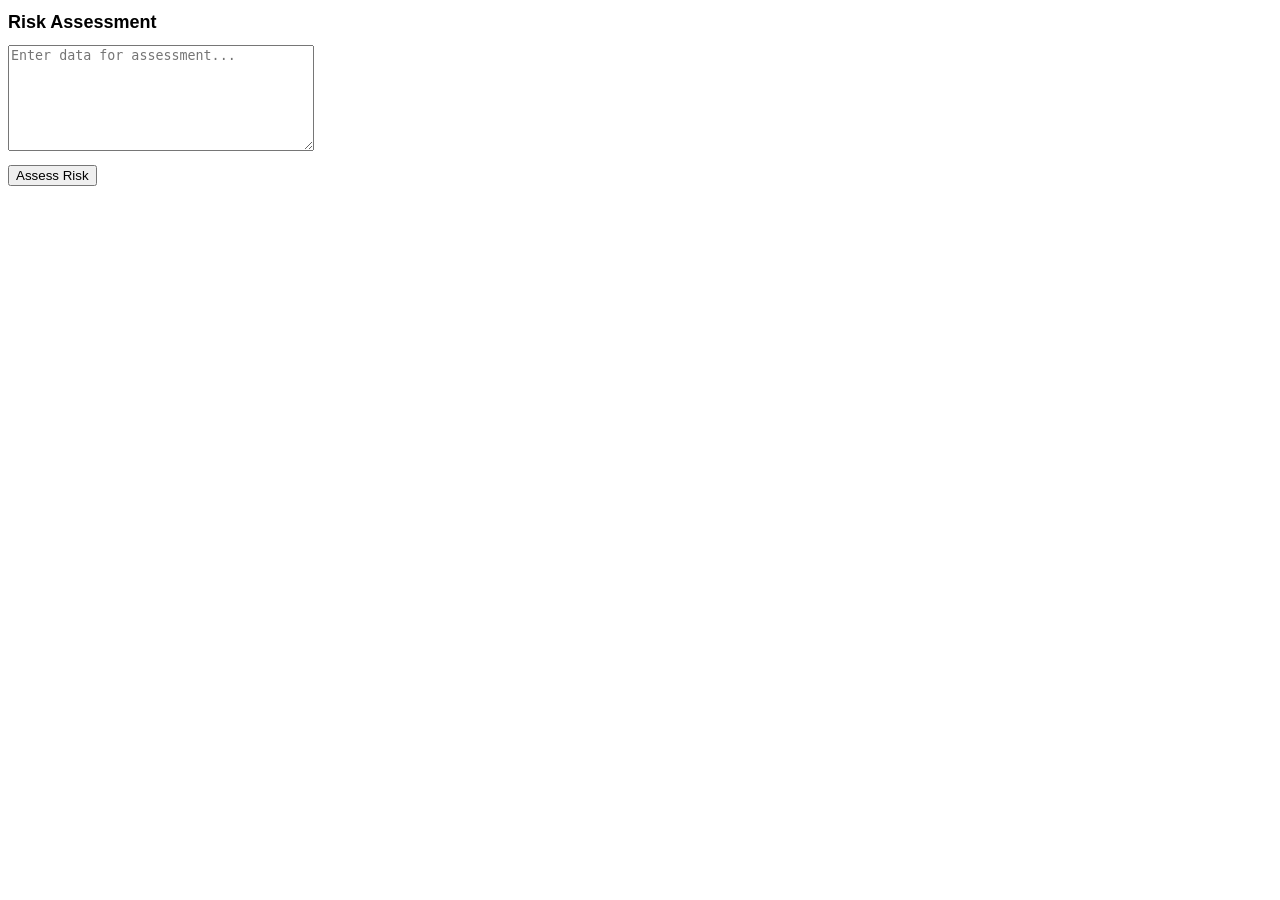
<file: data-privacy-risk-assessment/frontend/popup.html>
<!DOCTYPE html>
<html>
<head>
    <title>Data Privacy Risk Assessment</title>
    <link rel="stylesheet" href="styles.css">
</head>
<body>
    <h1>Risk Assessment</h1>
    <textarea id="dataInput" placeholder="Enter data for assessment..."></textarea>
    <button id="assessButton">Assess Risk</button>
    <div id="result"></div>
    <script src="popup.js"></script>
</body>
</html>
</file>
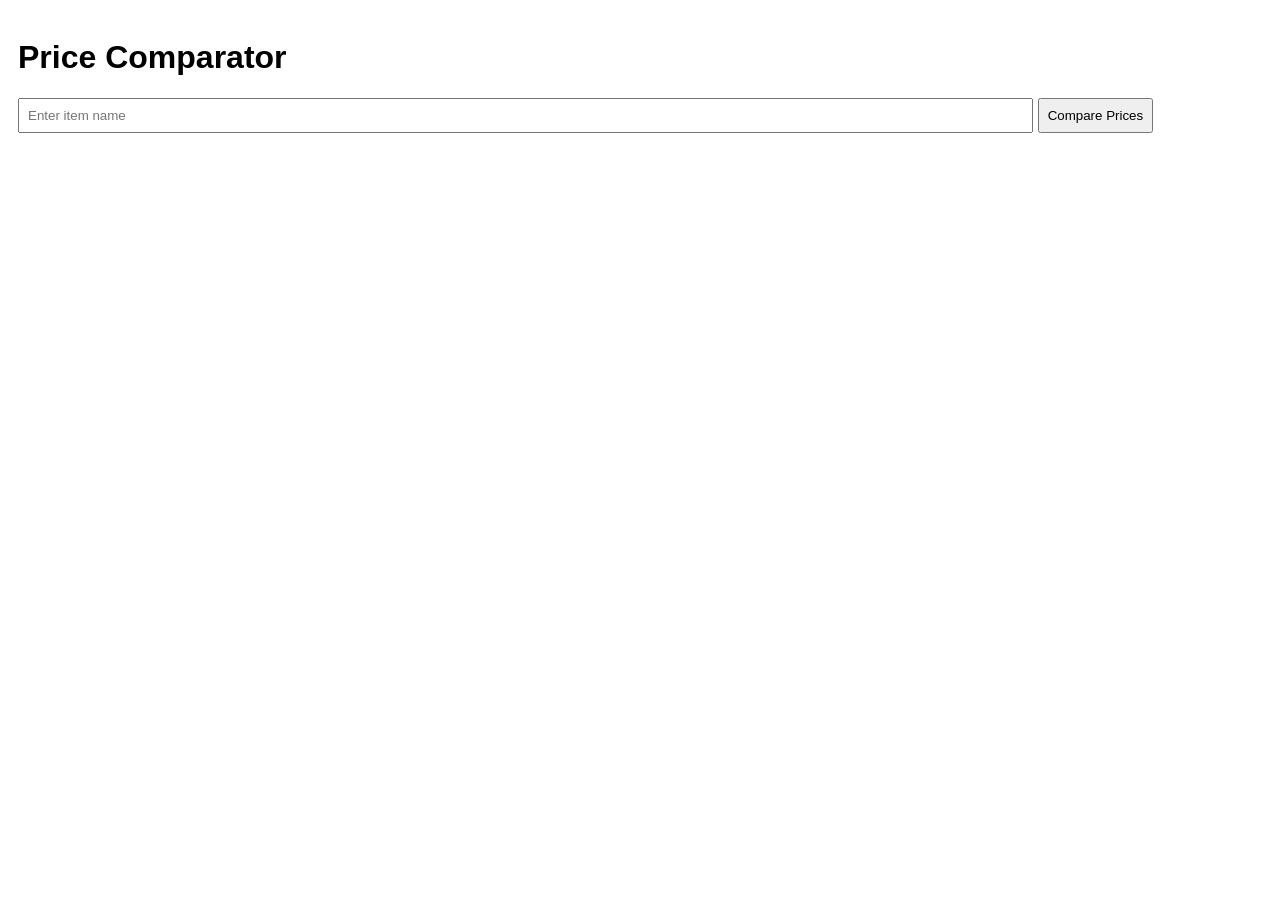
<file: Price_Ext/frontend/popup.html>
<!DOCTYPE html>
<html lang="en">
<head>
    <meta charset="UTF-8">
    <meta name="viewport" content="width=device-width, initial-scale=1.0">
    <link rel="stylesheet" href="styles.css">
    <title>Price Comparator</title>
</head>
<body>
    <h1>Price Comparator</h1>
    <input type="text" id="item-name" placeholder="Enter item name">
    <button id="compare-prices">Compare Prices</button>
    <div id="results"></div>
    <script src="popup.js"></script>
</body>
</html>
</file>
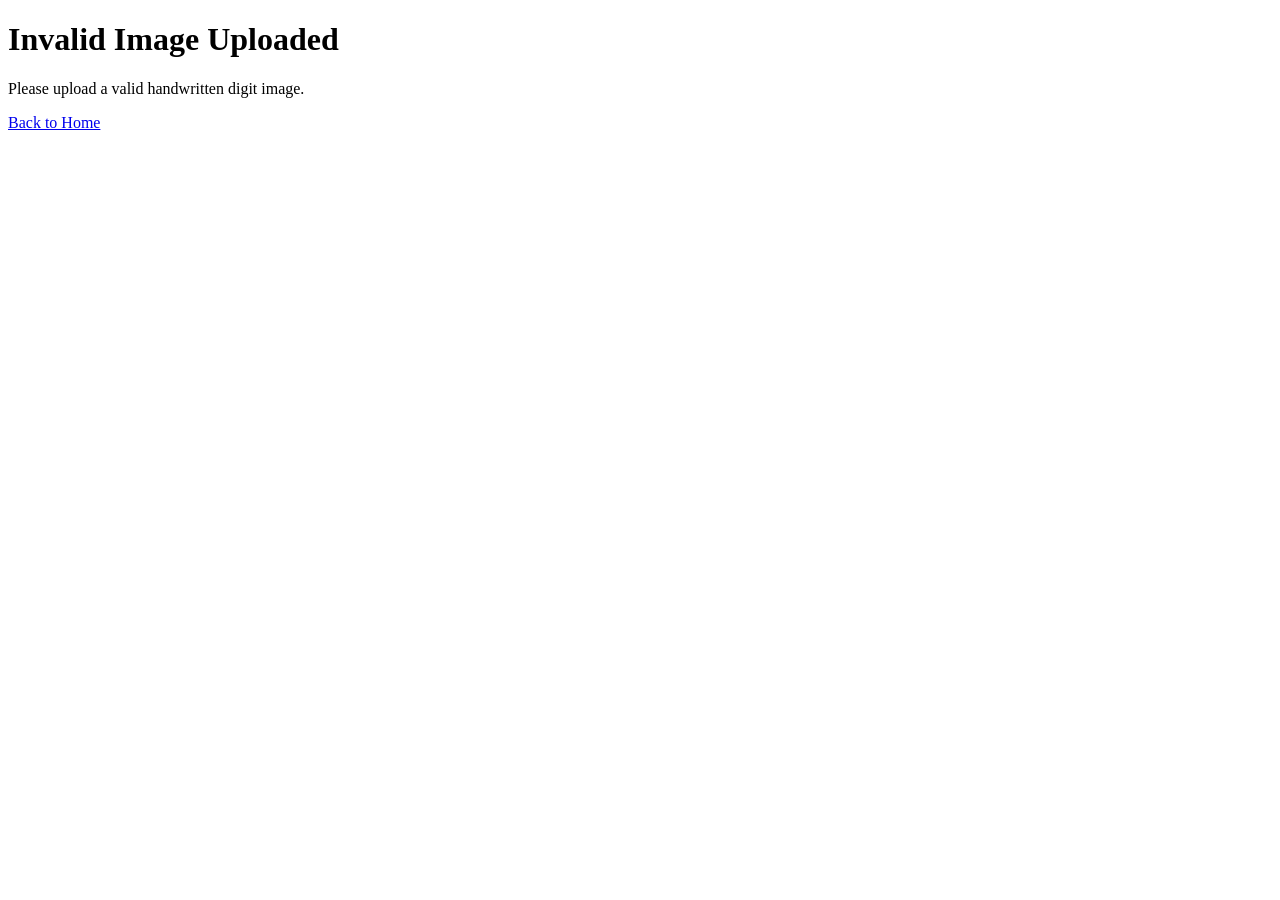
<file: App_ai/AI_app/templates/invalid_image.html>
<!DOCTYPE html>
<html>
  <head>
    <title>Invalid Image</title>
  </head>
  <body>
    <h1>Invalid Image Uploaded</h1>
    <p>Please upload a valid handwritten digit image.</p>
    <a href="{{ url_for('index') }}">Back to Home</a>
  </body>
</html>
</file>
<file: data-privacy-risk-assessment/frontend/styles.css>
body {
    font-family: Arial, sans-serif;
    width: 300px;
}

h1 {
    font-size: 18px;
}

#dataInput {
    width: 100%;
    height: 100px;
}

button {
    margin-top: 10px;
}
</file>
<file: Price_Ext/frontend/styles.css>
body {
    font-family: Arial, sans-serif;
    padding: 10px;
}

input {
    width: 80%;
    padding: 8px;
}

button {
    padding: 8px;
}

#results {
    margin-top: 10px;
}
</file>
